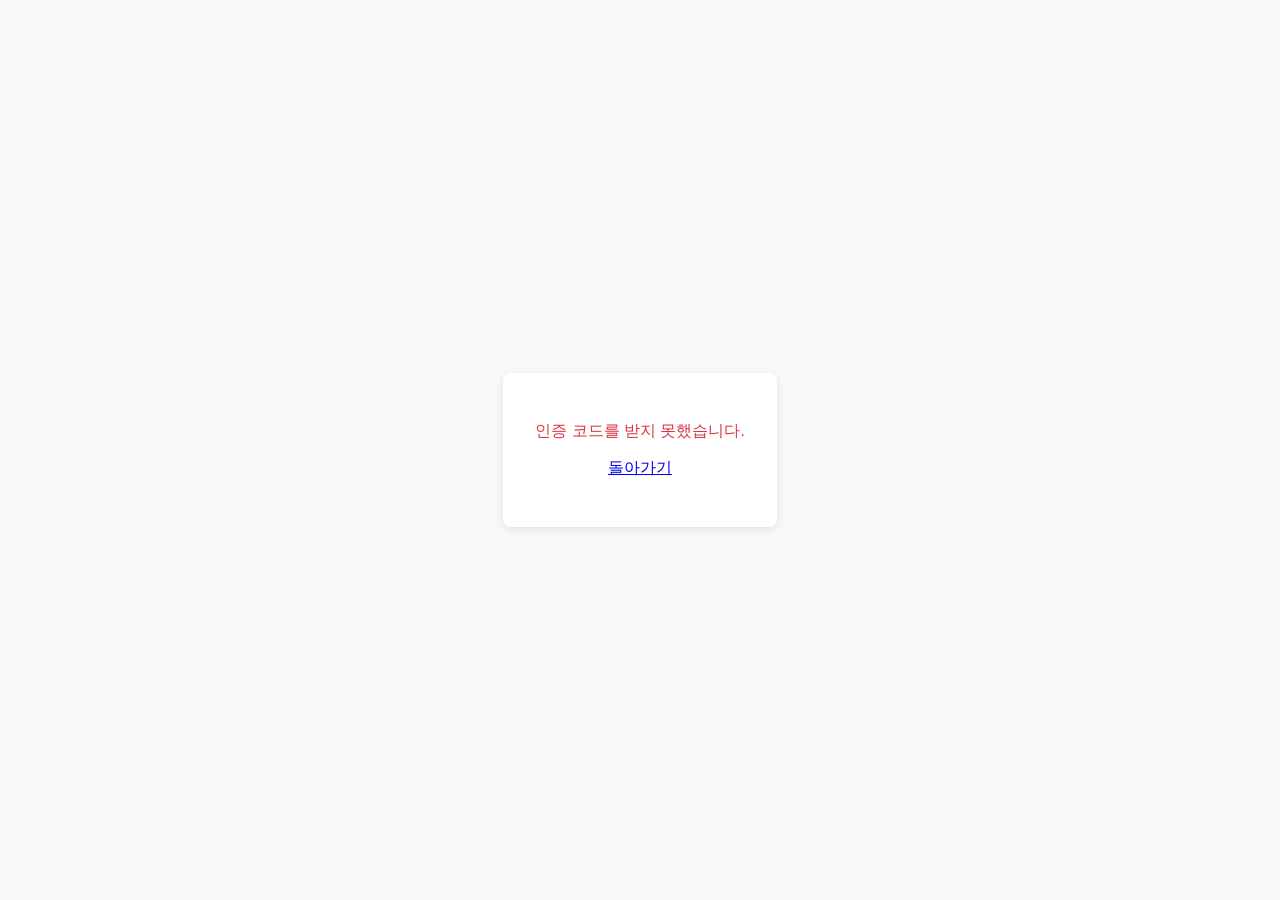
<file: src/main/resources/static/gdrive-callback.html>
<!DOCTYPE html>
<html lang="ko">
<head>
    <meta charset="UTF-8">
    <title>Google Drive 인증</title>
    <style>
        body { font-family: -apple-system, BlinkMacSystemFont, sans-serif; display: flex; justify-content: center; align-items: center; height: 100vh; margin: 0; background: #f8f9fa; }
        .card { background: white; padding: 2rem; border-radius: 8px; box-shadow: 0 2px 8px rgba(0,0,0,0.1); text-align: center; max-width: 400px; }
        .spinner { border: 3px solid #e9ecef; border-top: 3px solid #0d6efd; border-radius: 50%; width: 30px; height: 30px; animation: spin 1s linear infinite; margin: 1rem auto; }
        @keyframes spin { to { transform: rotate(360deg); } }
        .success { color: #198754; }
        .error { color: #dc3545; }
    </style>
</head>
<body>
    <div class="card">
        <div id="loading">
            <div class="spinner"></div>
            <p>Google Drive 인증 처리 중...</p>
        </div>
        <div id="result" style="display:none;"></div>
    </div>
    <script>
        (function() {
            var params = new URLSearchParams(window.location.search);
            var code = params.get('code');
            var error = params.get('error');

            if (error) {
                document.getElementById('loading').style.display = 'none';
                document.getElementById('result').style.display = '';
                document.getElementById('result').innerHTML = '<p class="error">인증이 취소되었습니다.</p><p><a href="/">돌아가기</a></p>';
                return;
            }

            if (!code) {
                document.getElementById('loading').style.display = 'none';
                document.getElementById('result').style.display = '';
                document.getElementById('result').innerHTML = '<p class="error">인증 코드를 받지 못했습니다.</p><p><a href="/">돌아가기</a></p>';
                return;
            }

            var redirectUri = window.location.origin + '/gdrive-callback.html';

            fetch('/api/v1/data/gdrive/auth-callback', {
                method: 'POST',
                headers: { 'Content-Type': 'application/json' },
                body: JSON.stringify({ code: code, redirectUri: redirectUri })
            })
            .then(function(r) { return r.json(); })
            .then(function(res) {
                document.getElementById('loading').style.display = 'none';
                document.getElementById('result').style.display = '';
                if (res.success) {
                    document.getElementById('result').innerHTML = '<p class="success"><strong>Google Drive 연동이 완료되었습니다!</strong></p><p>이 창은 자동으로 닫힙니다.</p>';
                    if (window.opener) {
                        window.opener.postMessage({ type: 'gdrive-auth-success' }, '*');
                        setTimeout(function() { window.close(); }, 1500);
                    } else {
                        setTimeout(function() { window.location.href = '/'; }, 1500);
                    }
                } else {
                    document.getElementById('result').innerHTML = '<p class="error">인증 실패: ' + (res.message || '') + '</p><p><a href="/">돌아가기</a></p>';
                }
            })
            .catch(function(e) {
                document.getElementById('loading').style.display = 'none';
                document.getElementById('result').style.display = '';
                document.getElementById('result').innerHTML = '<p class="error">오류가 발생했습니다.</p><p><a href="/">돌아가기</a></p>';
            });
        })();
    </script>
</body>
</html>
</file>
